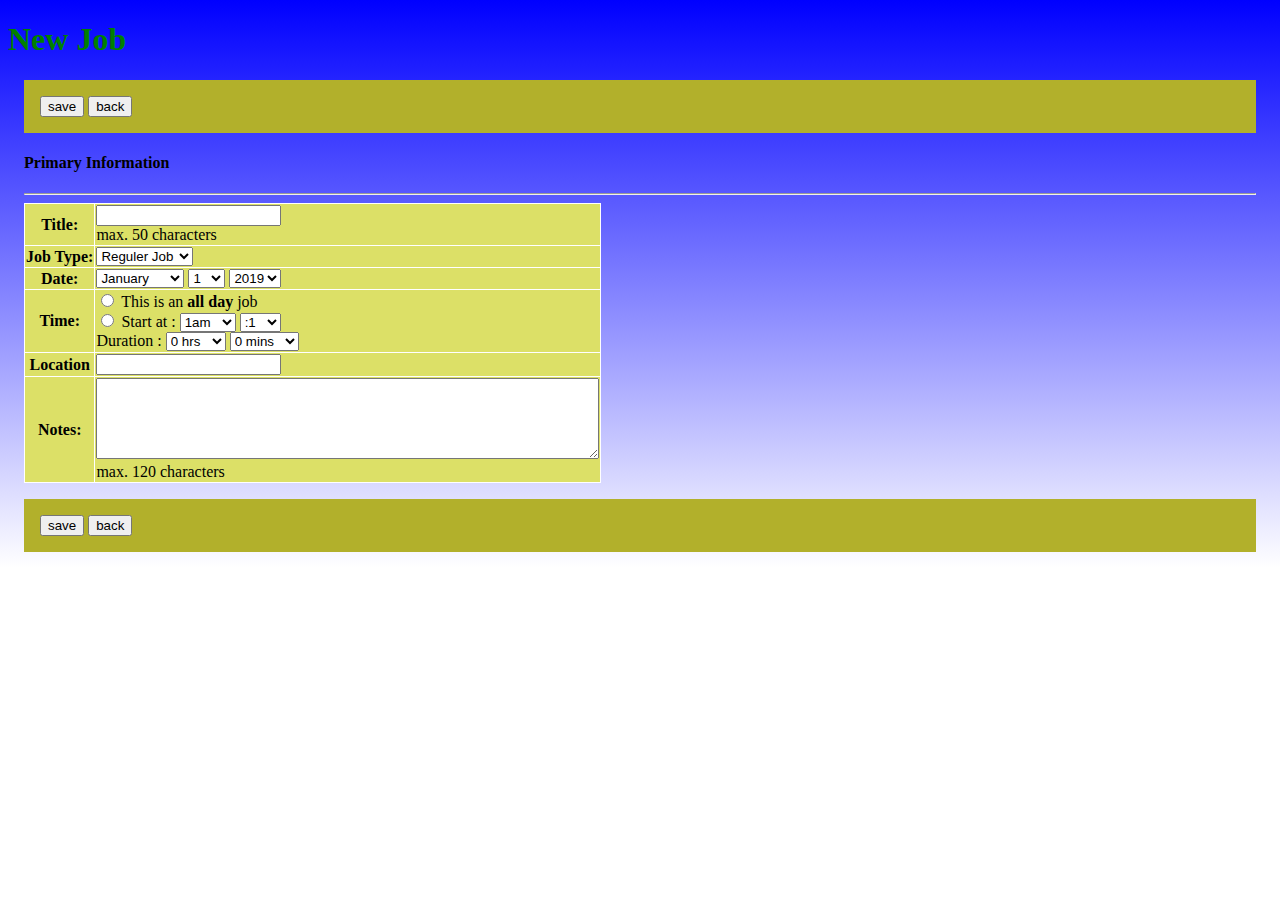
<file: index.html>
<!DOCTYPE html>
<html lang="en">

<head>
    <meta charset="UTF-8">
    <meta name="viewport" content="width=device-width, initial-scale=1.0">
    <title>Document</title>
    <link rel="stylesheet" href="style.css">
</head>

<body>
    <form id="myform">
        <h1 class="title">New Job</h1>
        <div class="my_button">
            <input type="submit" value="save">
            <input type="reset" value="back">
        </div>
        <div class="form">
            <h4>Primary Information</h4>
            <hr>
            <table>
                <tr>
                    <th>Title:</th>
                    <td>
                        <input type="text" name="title"> <br>
                        <span>max. 50 characters</span>
                    </td>
                </tr>
                <tr>
                    <th>Job Type:</th>
                    <td>
                        <select name="job" id="job">
                        <option value="Reguler Job">Reguler Job</option>
                        <option value="Appointment">Appointment</option>
                        <option value="Other">Other</option>
                    </select>
                    </td>
                </tr>
                <tr>
                    <th>Date:</th>
                    <td>
                        <span>
                            <select name="month" id="month"></select>
                        </span>
                        <span>
                            <select name="day" id="day"></select>
                        </span>
                        <span>
                    <select name="year">
                         <option value="2019">2019</option>
                         <option value="2020">2020</option>
                    </select>
                    </span>
                    </td>
                </tr>
                <tr>
                    <th>Time:</th>
                    <td>
                        <input type="radio" name="time" id="all_day" value="all_day">
                        <label for="all_day">This is an <b>all day</b> job</label> <br>
                        <input type="radio" name="time" id="dur" value="dur">
                        <label for="dur">
                        Start at : 
                        <span>
                            <select name="hour_start" id="start"></select>
                        </span>
                        <span>
                            <select name="minute_start" id="start_m"></select>
                        </span>
                        <br>
                        Duration : 
                        <span>
                            <select name="dur_start" id="d_h"></select>
                        </span>
                        <span>
                            <select name="dur_minute" id="d_m"></select>
                        </span>
                    </label>
                    </td>
                </tr>
                <tr>
                    <th>Location</th>
                    <td><input type="text" name="loc" id="loc"></td>
                </tr>
                <tr>
                    <th>Notes:</th>
                    <td>
                        <textarea name="notes" id="notes" cols="60" rows="5"></textarea><br>
                        <span>max. 120 characters</span>
                    </td>
                </tr>
            </table>
        </div>

        <div class="my_button">
            <input type="submit" value="save">
            <input type="reset" value="back">
        </div>
    </form>
    <script src="script.js"></script>
</body>

</html>
</file>
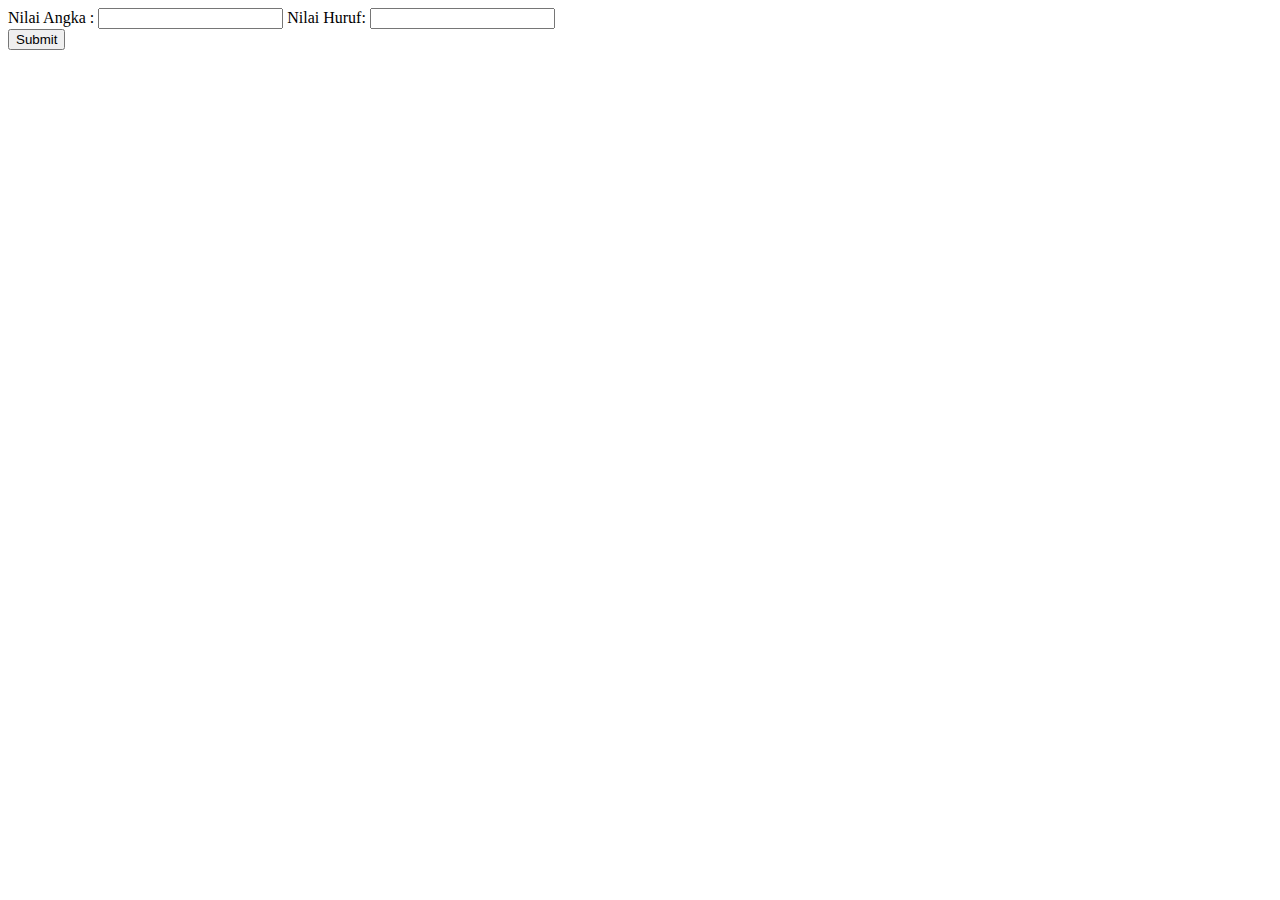
<file: index1.html>
<!DOCTYPE html>
<html lang="en">

<head>
    <meta charset="UTF-8">
    <meta name="viewport" content="width=device-width, initial-scale=1.0">
    <title>Document</title>
</head>

<body>
    <form id="formku">
        Nilai Angka : <input type="text" name="nilai"> Nilai Huruf: <input type="text" name="huruf"><br>
        <input type="submit" value="Submit">
    </form>

    <script src="script.js"></script>
    <script>
        getHuruf();
    </script>
</body>

</html>
</file>
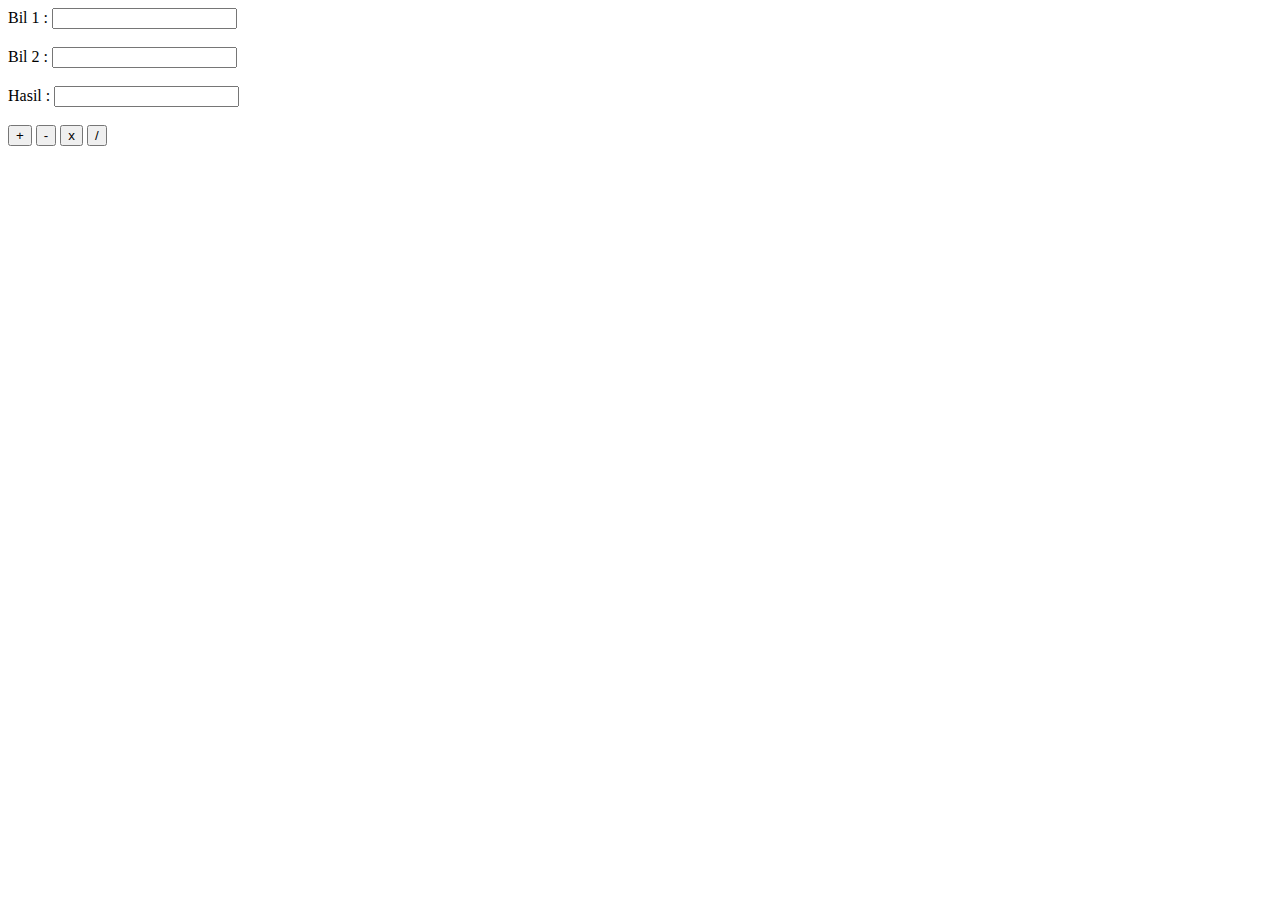
<file: index3.html>
<!DOCTYPE html>
<html lang="en">

<head>
    <meta charset="UTF-8">
    <meta name="viewport" content="width=device-width, initial-scale=1.0">
    <title>Document</title>
</head>

<body>

    <form id="calculator">
        Bil 1 : <input type="number" name="bil1"><br><br> Bil 2 : <input type="number" name="bil2"><br><br> Hasil : <input type="text" name="hasil"><br> <br>
        <input type="button" class="operator" value="+">
        <input type="button" class="operator" value="-">
        <input type="button" class="operator" value="x">
        <input type="button" class="operator" value="/">
    </form>

    <script src="script.js"></script>
    <script>
        calc();
    </script>
</body>

</html>
</file>
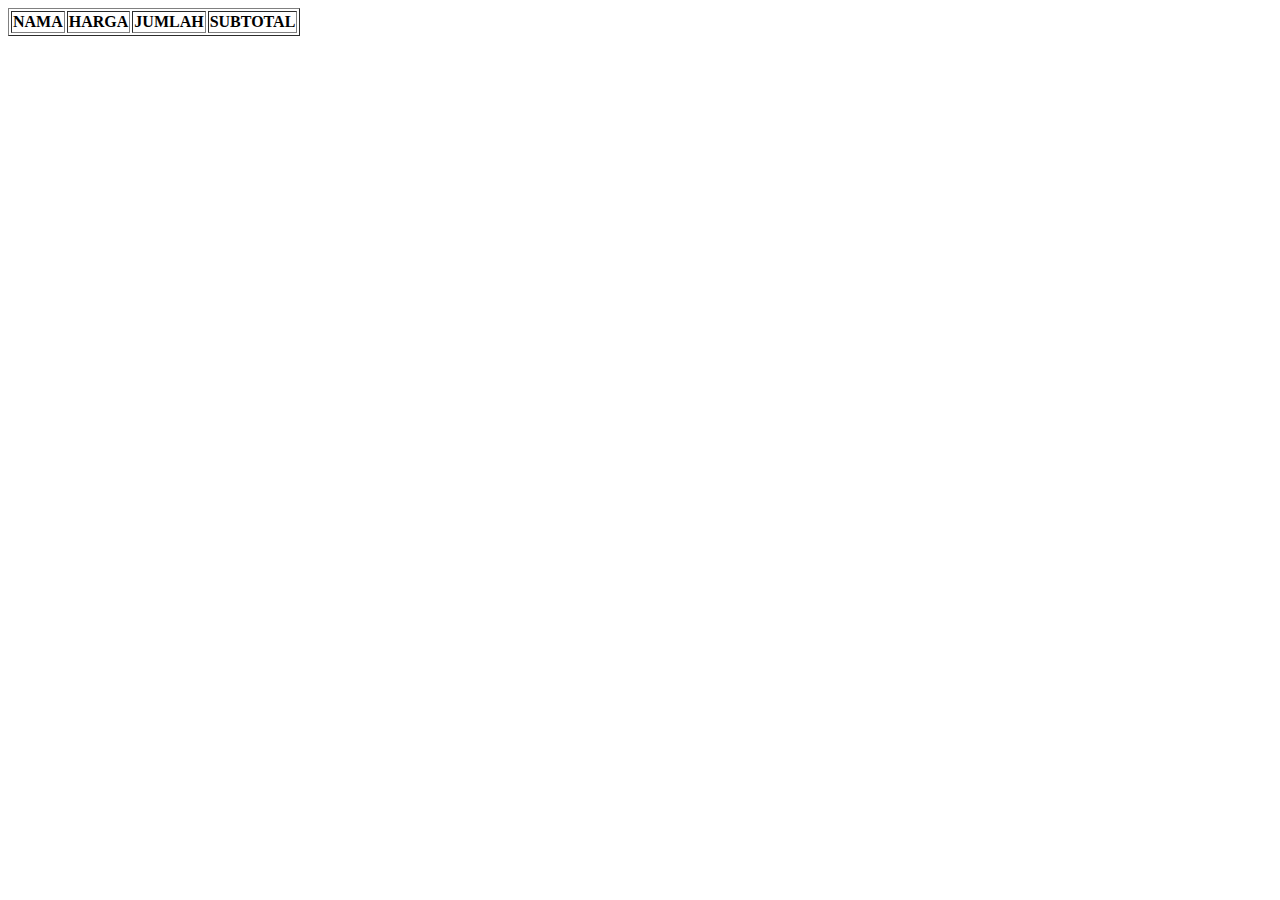
<file: index_2.html>
<!DOCTYPE html>
<html>

<head>
    <title>Document</title>
</head>

<body>
    <table border="1" id="tableku">
        <tr>
            <th>NAMA</th>
            <th>HARGA</th>
            <th>JUMLAH</th>
            <th>SUBTOTAL</th>
        </tr>
    </table>
    <script src="script.js"></script>
    <script>
        inputBarang()
    </script>
</body>

</html>
</file>
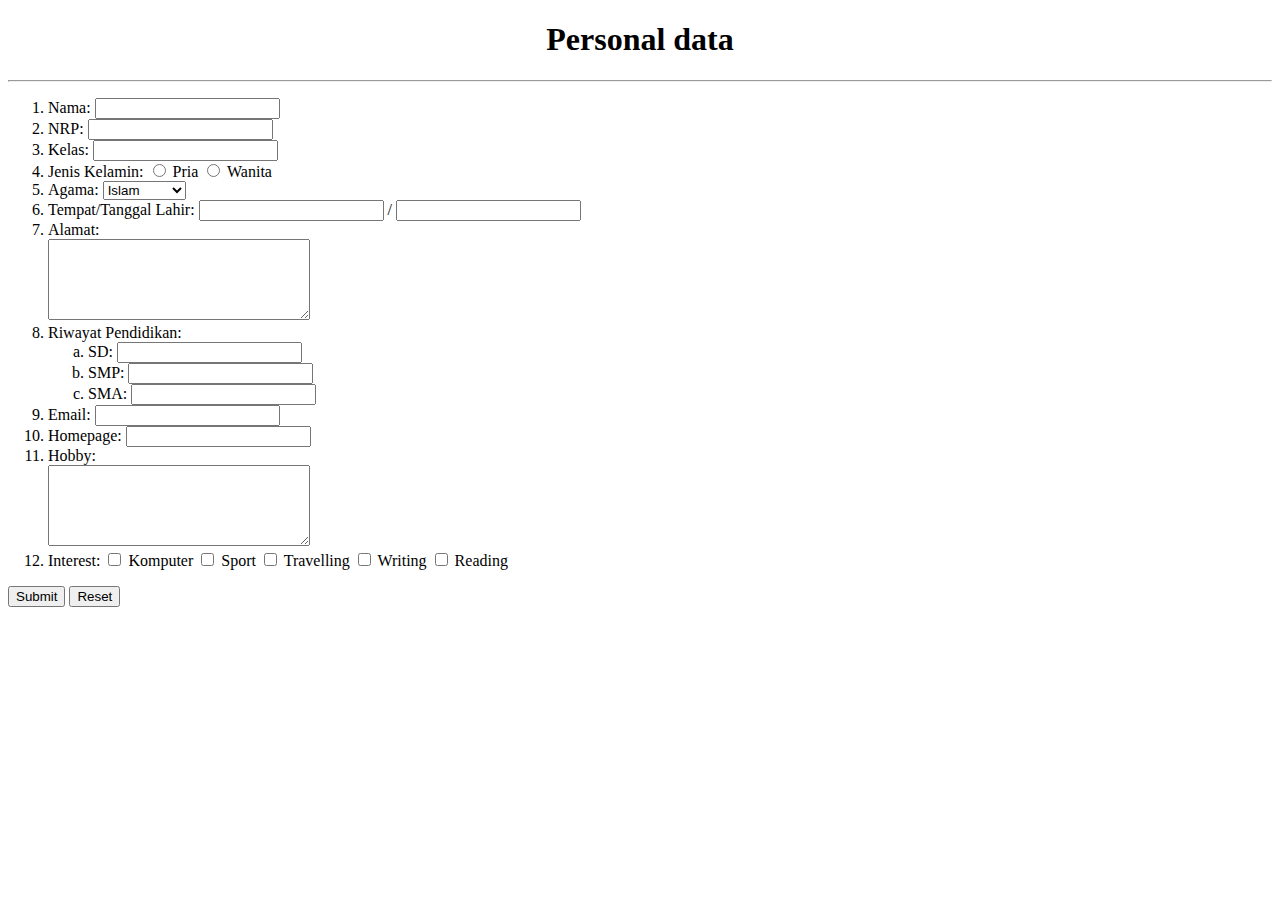
<file: tugas2.html>
<!DOCTYPE html>
<html>

<head>
    <title>Homepage DATA ENTRY</title>
</head>

<body>
    <h1 style="text-align: center;">Personal data</h1>
    <hr>
    <form>
        <ol type="1">
            <li>Nama: <input type="text" name="name" id="name"></li>
            <li>NRP: <input type="number" name="nrp" id="nrp"></li>
            <li>Kelas: <input type="text" name="kelas" id="kelas"></li>
            <li>Jenis Kelamin:
                <input type="radio" name="gender" id="male" value="male">
                <label for="male">Pria</label>
                <input type="radio" name="gender" id="female" value="female">
                <label for="female">Wanita</label>
            </li>
            <li>Agama:
                <select name="religion" id="religion">
                    <option value="islam">Islam</option>
                    <option value="kristen">Kristen</option>
                    <option value="hindu">Hindu</option>
                    <option value="buddha">Buddha</option>
                    <option value="katolik">Katolik</option>
                    <option value="konghucu">Konghucu</option>
                </select>
            </li>
            <li>Tempat/Tanggal Lahir: <input type="text" name="ttl-tempat" id="ttl-tempat"> / <input type="text" name="ttl-tgl" id="ttl-tgl"></li>
            <li>Alamat:
                <br>
                <textarea name="address" id="address" cols="30" rows="5"></textarea>
            </li>
            <li>Riwayat Pendidikan:
                <ol type="a">
                    <li>SD: <input type="text" name="pendidikan-sd" id="pendidikan-sd"></li>
                    <li>SMP: <input type="text" name="pendidikan-smp" id="pendidikan-smp"></li>
                    <li>SMA: <input type="text" name="pendidikan-sma" id="pendidikan-sma"></li>
                </ol>
            </li>
            <li>Email: <input type="email" name="email" id="email"></li>
            <li>Homepage: <input type="text" name="homepage" id="homepage"></li>
            <li>Hobby:
                <br>
                <textarea name="hobby" id="hobby" cols="30" rows="5"></textarea>
            </li>
            <li>Interest:
                <input type="checkbox" name="komputer" id="komputer">
                <label for="komputer">Komputer</label>
                <input type="checkbox" name="sport" id="sport">
                <label for="sport">Sport</label>
                <input type="checkbox" name="travelling" id="travelling">
                <label for="travelling">Travelling</label>
                <input type="checkbox" name="writing" id="writing">
                <label for="writing">Writing</label>
                <input type="checkbox" name="reading" id="reading">
                <label for="reading">Reading</label>
            </li>
        </ol>
        <button type="submit">Submit</button>
        <button type="reset">Reset</button>
    </form>

</body>

</html>
</file>
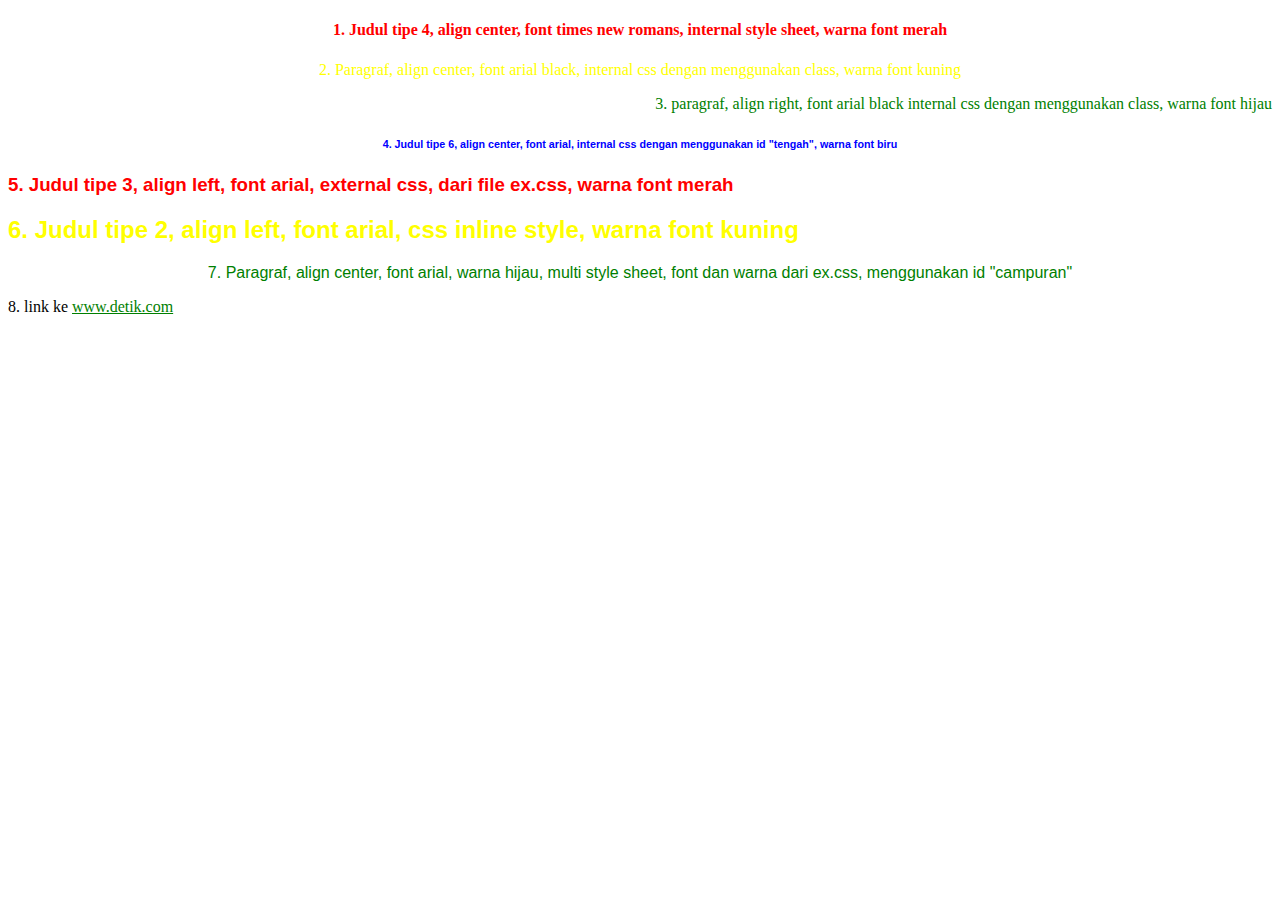
<file: tugas3.html>
<!DOCTYPE html>
<html>

<head>
    <title>CSS</title>
    <link rel="stylesheet" href="ex.css">
    <style>
        h4 {
            text-align: center;
            font-family: 'Times New Roman', Times, serif;
            color: red;
        }
        
        p.p1 {
            text-align: center;
            font-family: 'Arial Black';
            color: yellow;
        }
        
        p.p2 {
            text-align: right;
            font-family: 'Arial Black';
            color: green;
        }
        
        h6#tengah {
            text-align: center;
            font-family: Arial, Helvetica, sans-serif;
            color: blue;
        }
        
        p#campuran {
            text-align: center;
        }
        
        a {
            color: green;
        }
    </style>
</head>

<body>
    <h4>1. Judul tipe 4, align center, font times new romans, internal style sheet, warna font merah</h4>
    <p class="p1">2. Paragraf, align center, font arial black, internal css dengan menggunakan class, warna font kuning</p>
    <p class="p2">3. paragraf, align right, font arial black internal css dengan menggunakan class, warna font hijau</p>
    <h6 id="tengah">4. Judul tipe 6, align center, font arial, internal css dengan menggunakan id "tengah", warna font biru</h6>
    <h3>5. Judul tipe 3, align left, font arial, external css, dari file ex.css, warna font merah</h3>
    <h2 style="
    text-align: left;
    font-family: Arial, Helvetica, sans-serif;
    color: yellow;
    ">6. Judul tipe 2, align left, font arial, css inline style, warna font kuning</h2>
    <p id="campuran">7. Paragraf, align center, font arial, warna hijau, multi style sheet, font dan warna dari ex.css, menggunakan id "campuran"</p>
    <p>8. link ke <a href="https://www.detik.com">www.detik.com</p>
</body>
</html>
</file>
<file: style.css>
body {
    background: linear-gradient(blue, white) no-repeat;
}

.my_button {
    background-color: #b2b02b;
    margin: 1rem 1rem 1rem;
    padding: 1rem;
}

.form {
    margin: 0 1rem 0 1rem;
}

.title {
    color: green;
}

table,
th,
td {
    border-collapse: collapse;
    border: 1px solid white;
    background-color: #dce067;
}
</file>
<file: ex.css>
h3 {
    text-align: left;
    font-family: Arial, Helvetica, sans-serif;
    color: red;
}

p#campuran {
    font-family: Arial, Helvetica, sans-serif;
    color: green;
}
</file>
